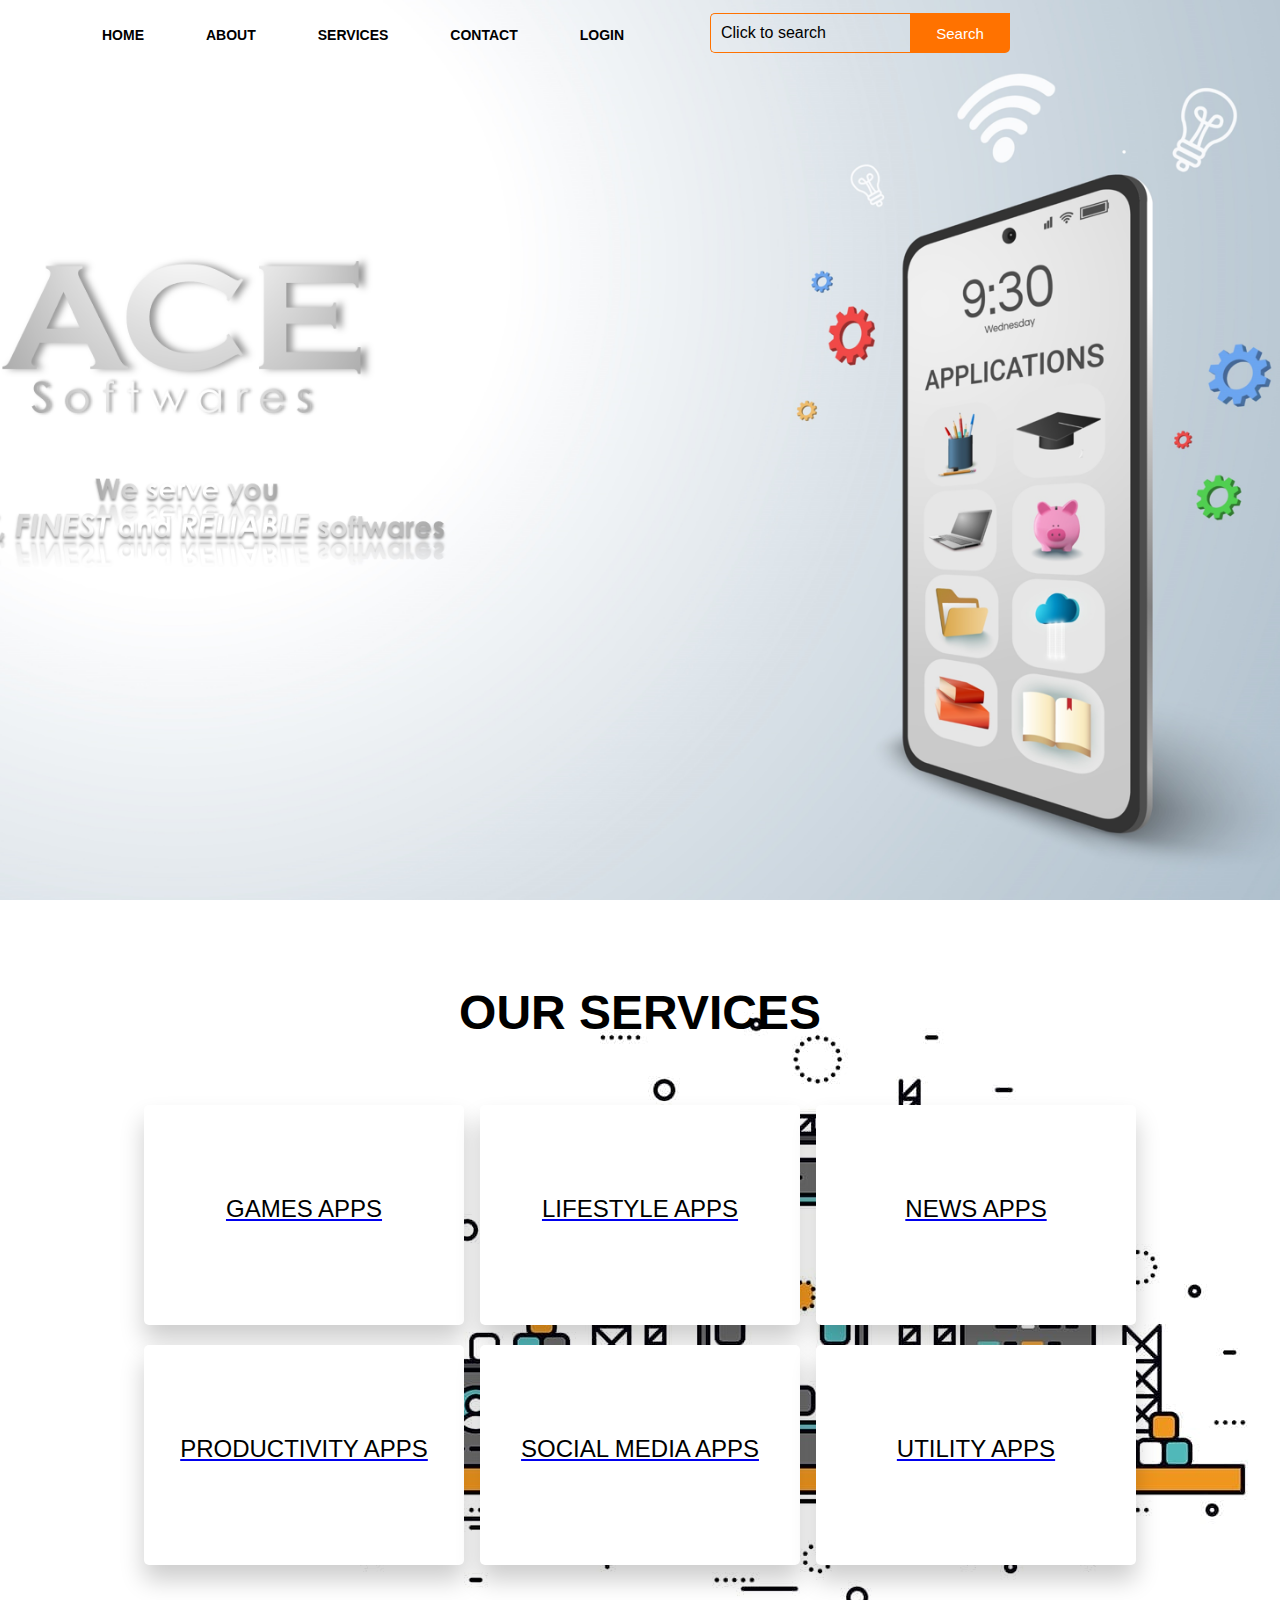
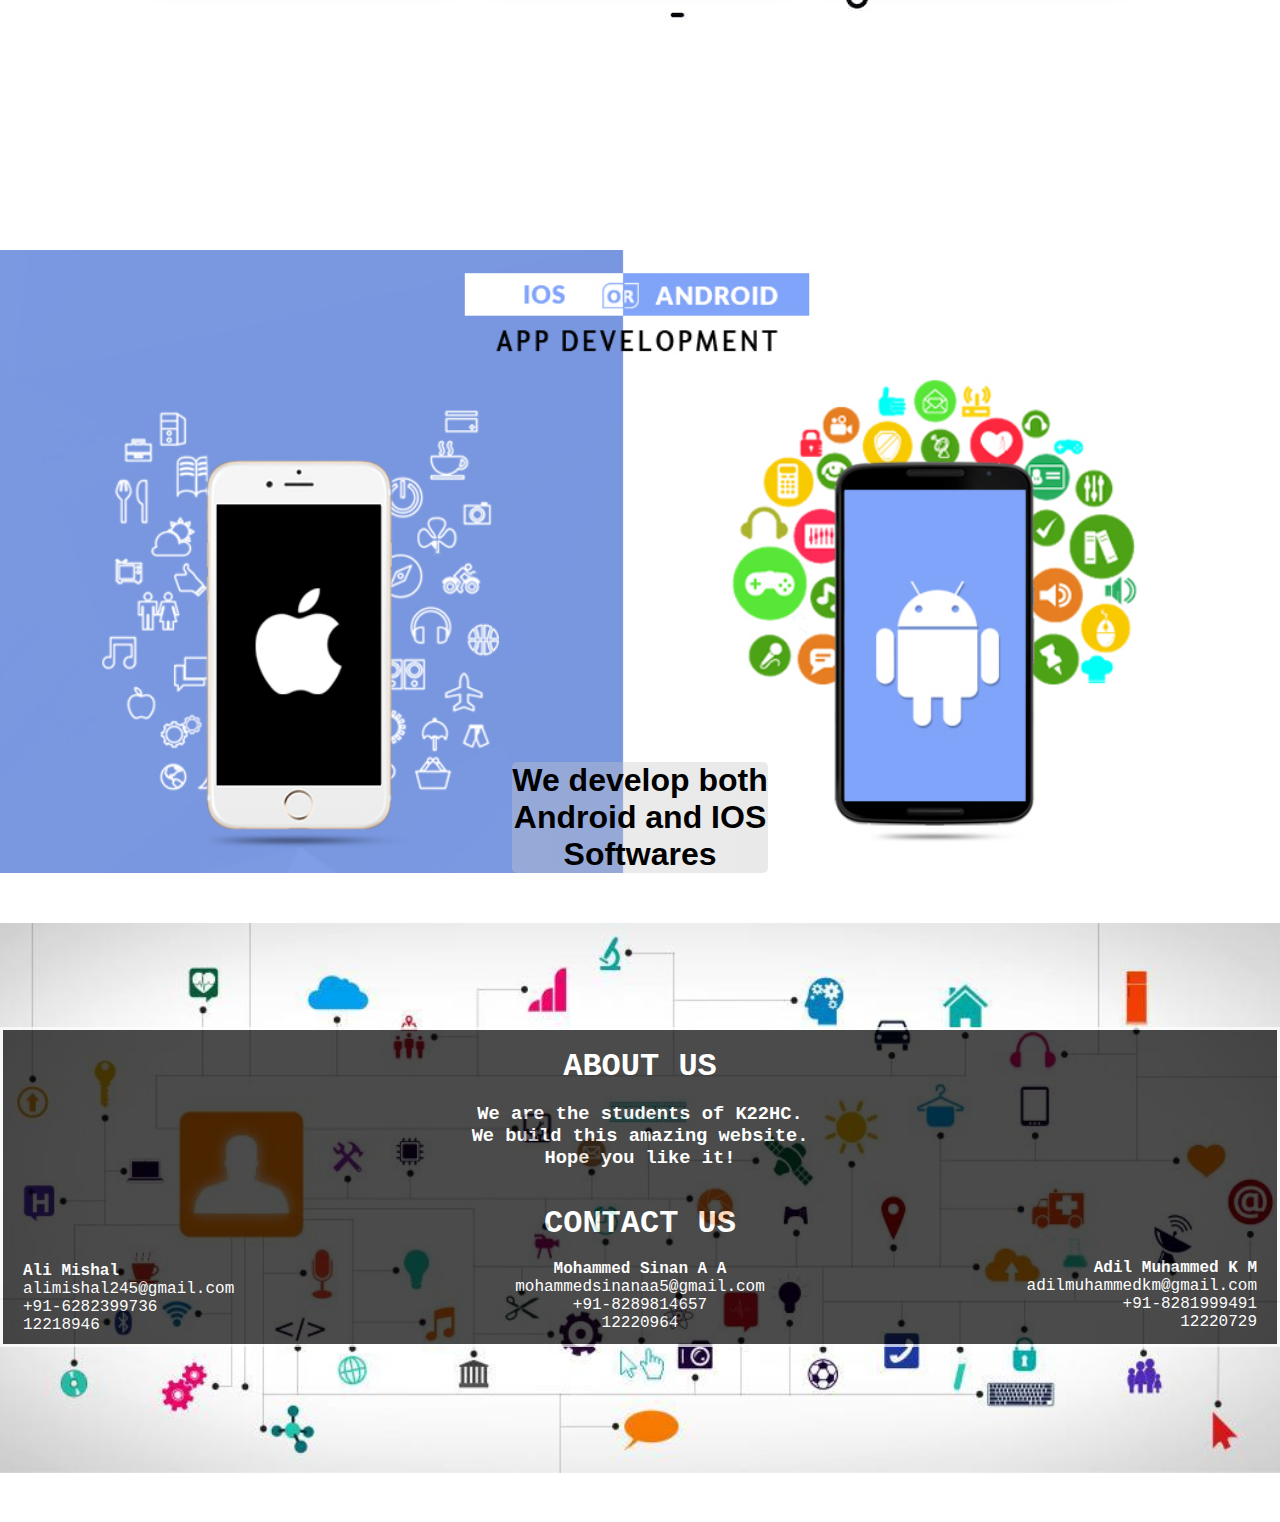
<file: Ace Softwares/Codes/index.html>
<!DOCTYPE html>
<html lang="en">

<head>
    <meta charset="UTF-8">
    <meta http-equiv="X-UA-Compatible" content="IE=edge">
    <meta name="viewport" content="width=device-width, initial-scale=1.0">
    <title>ACE Softwares</title>
    <link rel="stylesheet" href="../CSS/style.css">
</head>

<body>
    <div class="main">
        <div class="navbar">
            <div class="menu">
                <ul>
                    <li><a href="#">HOME</a></li>
                    <li><a href="#about-us">ABOUT</a></li>
                    <li><a href="#services">SERVICES</a></li>
                    <li><a href="#contact-us">CONTACT</a></li>
                    <li><a href="login.html">LOGIN</a></li>
                </ul>
            </div>
            <div class="search">
                <input class="srch" type="search" name="" placeholder="Click to search">
                <a href="#"> <button class="btn">Search</button></a>
            </div>
        </div>
    </div>
    <div class="wrapper">
        <h1 id="services">OUR SERVICES</h1>
        <div class="content-box">
            <div class="card"><a href="login.html">
                <h2>GAMES APPS</h2></a>
            </div>
            <div class="card"><a href="login.html">
                <h2>LIFESTYLE APPS</h2></a>
            </div>
            <div class="card"><a href="login.html">
                <h2>NEWS APPS</h2></a>
            </div>
            <div class="card"><a href="login.html">
                <h2>PRODUCTIVITY APPS</h2></a>
            </div>
            <div class="card"><a href="login.html">
                <h2>SOCIAL MEDIA APPS</h2></a>
            </div>
            <div class="card"><a href="login.html">
                <h2>UTILITY APPS</h2></a>
            </div>
        </div>
    </div>
    <div class="iosandandroid">
        <h1>We develop both <br> Android and IOS <br> Softwares</h1>
    </div>
    <!--footer-->
    <div class="footer-img">
        <img src="../Images/footer.jpg">
        <div class="footer" id="about-us">
            <div class="center-footer"> <br>
                <h1>ABOUT US</h1><br>
                <h3>We are the students of K22HC. <br> We build this amazing website. <br> Hope you like it!</h3> <br><br>
                <h1>CONTACT US</h1> <br>
                <div class="center-allign" id="contact-us">
                    <b>Mohammed Sinan A A</b><br>
                    mohammedsinanaa5@gmail.com <br>
                    +91-8289814657 <br>
                    12220964
                </div>
                <div class="left-allign">
                    <b>Ali Mishal</b><br>
                    alimishal245@gmail.com <br>
                    +91-6282399736 <br>
                    12218946
                </div>
                <div class="right-allign">
                    <b>Adil Muhammed K M</b><br>
                    adilmuhammedkm@gmail.com <br>
                    +91-8281999491 <br>
                    12220729
                </div>
            </div>
        </div>
    </div>
</body>

</html>
</file>
<file: Ace Softwares/CSS/style.css>
* {
    margin: 0;
    padding: 0;
    box-sizing: border-box;
}

.main {
    width: 100%;
    background: url(../Images/main.png);
    background-position: center;
    background-size: cover;
    height: 100vh;
}

/*Navigation Bar*/
.navbar {
    width: 1200px;
    height: 75px;
    margin: auto;
}

.menu {
    width: 400px;
    float: left;
    height: 70px;
}

ul {
    float: left;
    display: flex;
    justify-content: center;
    align-items: center;
}

ul li {
    list-style: none;
    margin-left: 62px;
    margin-top: 27px;
    font-size: 14px;
}

ul li a {
    text-decoration: none;
    color: black;
    font-family: Arial;
    font-weight: bold;
    transition: 0.4s ease-in-out;
}

ul li a:hover {
    color: #ff7200;
}

.search {
    width: 330px;
    float: left;
    margin-left: 270px;
}

.srch {
    font-family: 'Times New Roman';
    width: 200px;
    height: 40px;
    background: transparent;
    border: 1px solid #ff7200;
    margin-top: 13px;
    color: #fff;
    border-right: none;
    font-size: 16px;
    float: left;
    padding: 10px;
    border-bottom-left-radius: 5px;
    border-top-left-radius: 5px;
}

.btn {
    width: 100px;
    height: 40px;
    background: #ff7200;
    border: 2px solid #ff7200;
    margin-top: 13px;
    color: #fff;
    font-size: 15px;
    border-bottom-right-radius: 5px;
    border-bottom-right-radius: 5px;
    transition: 0.2s ease;
    cursor: pointer;
}

.btn:hover {
    color: #000;
}

.btn:focus {
    outline: none;
}

.srch:focus {
    outline: none;
    color: #000;
}

.srch::placeholder {
    color: #000;
}

.content {
    width: 1200px;
    height: auto;
    margin: auto;
    color: #fff;
    position: relative;
}

.content .par {
    padding-left: 20px;
    padding-bottom: 25px;
    font-family: Arial;
    letter-spacing: 1.2px;
    line-height: 30px;
}

.content h1 {
    font-family: 'Times New Roman';
    font-size: 50px;
    padding-left: 20px;
    margin-top: 9%;
    letter-spacing: 2px;
}

.content .cn {
    width: 160px;
    height: 40px;
    background: #ff7200;
    border: none;
    margin-bottom: 10px;
    margin-left: 20px;
    font-size: 18px;
    border-radius: 10px;
    cursor: pointer;
    transition: .4s ease;
}

.content .cn a {
    text-decoration: none;
    color: #000;
    transition: .3s ease;
}

.cn:hover {
    background-color: #fff;
}

/*2nd Slide*/
.wrapper{
    font-family: Arial, Helvetica, sans-serif;
    display: flex;
    padding-top: 60px;
    justify-content: center;
    align-items: center;
    flex-direction: column;
    background: #fafafa;
    background-image: url(../Images/mobile-app-development.jpg);
    padding-bottom: 50px;
}
.wrapper h1{
    font-size: 3em;
    margin: 25px 0;
    text-align: center;
    font-weight: 600;
} 
.content-box{
    display: flex;
    justify-content: space-between;
    flex-wrap: wrap;
    width: 1000px;
    margin-top: 30px;
}
.card{
    min-height: 220px;
    width: 320px;
    padding: 30px;
    border-radius: 5px;
    display: flex;
    justify-content: center;
    align-items: center;
    flex-direction: column;
    background: #fff;
    margin: 10px 4px;
    box-shadow: 0px 15px 25px rgba(0,0,0,0.2);
    transition: 0.3s;
    text-decoration: none;
}

.card h2{
    margin-bottom: 12px;
    font-weight: 400;
    text-align: center;
    text-decoration: none;
}
.card h2 { 
    color: black;
    text-decoration: none;
}

.card a h2{
    color: black;
    text-decoration: none;
}

.card:hover h2{
    font-weight: 600;
    color: #000000;
}

.card:nth-child(1):hover{
    background: linear-gradient(45deg,
                                rgba(255, 255, 255, 0.5) 0%,
                                rgba(255, 255, 255, 0.5) 100%),
                                url('../Images/Games.png');
    background-size: cover;
}
.card:nth-child(2):hover{
    background: linear-gradient(45deg,
                                rgba(255, 255, 255, 0.5) 0%,
                                rgba(255, 255, 255, 0.5) 100%),
                                url('../Images/Lifestyle.png');
    background-size: cover;
}
.card:nth-child(3):hover{
    background: linear-gradient(45deg,
                                rgba(255, 255, 255, 0.5) 0%,
                                rgba(255, 255, 255, 0.5) 100%),
                                url('../Images/News.png');
    background-size: cover;
}
.card:nth-child(4):hover{
    background: linear-gradient(45deg,
                                rgba(255, 255, 255, 0.5) 0%,
                                rgba(255, 255, 255, 0.5) 100%),
                                url('../Images/Productivity.png');
    background-size: cover;
}
.card:nth-child(5):hover{
    background: linear-gradient(45deg,
                                rgba(255, 255, 255, 0.5) 0%,
                                rgba(255, 255, 255, 0.5) 100%),
                                url('../Images/Social.png');
    background-size: cover;
}
.card:nth-child(6):hover{
    background: linear-gradient(45deg,
                                rgba(255, 255, 255, 0.5) 0%,
                                rgba(255, 255, 255, 0.5) 100%),
                                url('../Images/Utility.png');
    background-size: cover;
}

@media(max-width: 991px)
{
    .wrapper{
        padding: 25px;
    }
    .wrapper h1{
        font-size: 2.5em;
        font-weight: 600;
    }
    .content-box{
        flex-direction: column;
        width: 100%;
    }
    .card{
        min-width: 300px;
        margin: 10px auto;
    }
}
/*form*/
.form {
    width: 290px;
    height: 420px;
    background: linear-gradient(to top, rgba(0, 0, 0, 0.8)50%, rgba(0, 0, 0, 0.8)50%);
    background-position: center;
    position: relative;
    top: -550px;
    left: 450px;
    transform: translate(0%, -5%);
    border-radius: 10px;
    padding: 25px;
}

.form h2 {
    width: 220px;
    font-family: sans-serif;
    text-align: center;
    color: #ff7200;
    font-size: 22px;
    background-color: #fff;
    border-radius: 10px;
    margin: 2px;
    padding: 8px;
}

.form input {
    width: 240px;
    height: 35px;
    background: transparent;
    border-bottom: 1px solid #ff7200;
    border-top: none;
    border-right: none;
    border-left: none;
    color: #fff;
    font-size: 15px;
    letter-spacing: 1px;
    margin-top: 30px;
    font-family: sans-serif;
}

.form input:focus {
    outline: none;
}

::placeholder {
    color: #fff;
    font-family: Arial;
}

.btnn {
    width: 240px;
    height: 40px;
    background: #ff7200;
    border: none;
    margin-top: 30px;
    font-size: 18px;
    border-radius: 10px;
    cursor: pointer;
    color: #fff;
    transition: 0.4s ease;
}

.btnn:hover {
    background: #fff;
    color: #ff7200;
}

.btnn a {
    text-decoration: none;
    color: #000;
    font-weight: bold;
}

.form .link {
    font-family: Arial, Helvetica, sans-serif;
    font-size: 17px;
    padding-top: 20px;
    text-align: center;
}

.form .link a {
    text-decoration: none;
    color: #ff7200;
}

.form .link a:hover {
    text-decoration: underline;
}

.liw {
    padding-top: 15px;
    padding-bottom: 10px;
    text-align: center;
}

.icons a {
    text-decoration: none;
    color: #fff;
}

.icons ion-icon {
    color: #fff;
    font-size: 30px;
    padding-left: 14px;
    padding-top: 5px;
    transition: 0.3s ease;
}

.icons ion-icon:hover {
    color: #ff7200;
}

.bg2 {
    background-position: center;
    background-size: cover;
    width: 100%;
    height: 100vh;
    background-image: url(../Images/bg2.png);
}
/*IOS and Android*/
.iosandandroid{
    position: relative;
    top: 225px;
    background-image: url(../Images/ios&android.jpg);
    background-repeat: no-repeat;
    background-size: contain;
    padding-top: 40%;
    padding-bottom: 0%;
    padding-left: 40%;
    padding-right: 40%;
    text-align: center;
}

.iosandandroid h1{
    color: black;
    background-image: linear-gradient(to right, rgba(200, 200, 200, 0.358), rgba(194, 194, 194, 0.358));;   
    border-radius: 5px;
    font-family: 'Trebuchet MS', 'Lucida Sans Unicode', 'Lucida Grande', 'Lucida Sans', Arial, sans-serif;
}

/*footer*/
.footer-img img{
    position: relative;
    left: 0%;
    top: 275px;
    width: 100%;
    height: 550px;
}
.footer {
    position: relative;
    left: 0;
    top: -175px;
    width: 100%;
    height: 320px;
    background-color: rgb(0, 0, 0);
    opacity: 0.7;
    color: white;
    text-align: center;
    font-family: 'Courier New', Courier, monospace;
    border: solid;
}

.center-footer {
    text-align: center;
}

.left-allign{
    text-align: left;
    position: relative;
    top: -70px;
    left: 20px;
}

.center-allign{
    text-align: center;
}

.right-allign{
    text-align: right;
    position: relative;
    top: -145px;
    right: 20px;
}
</file>
